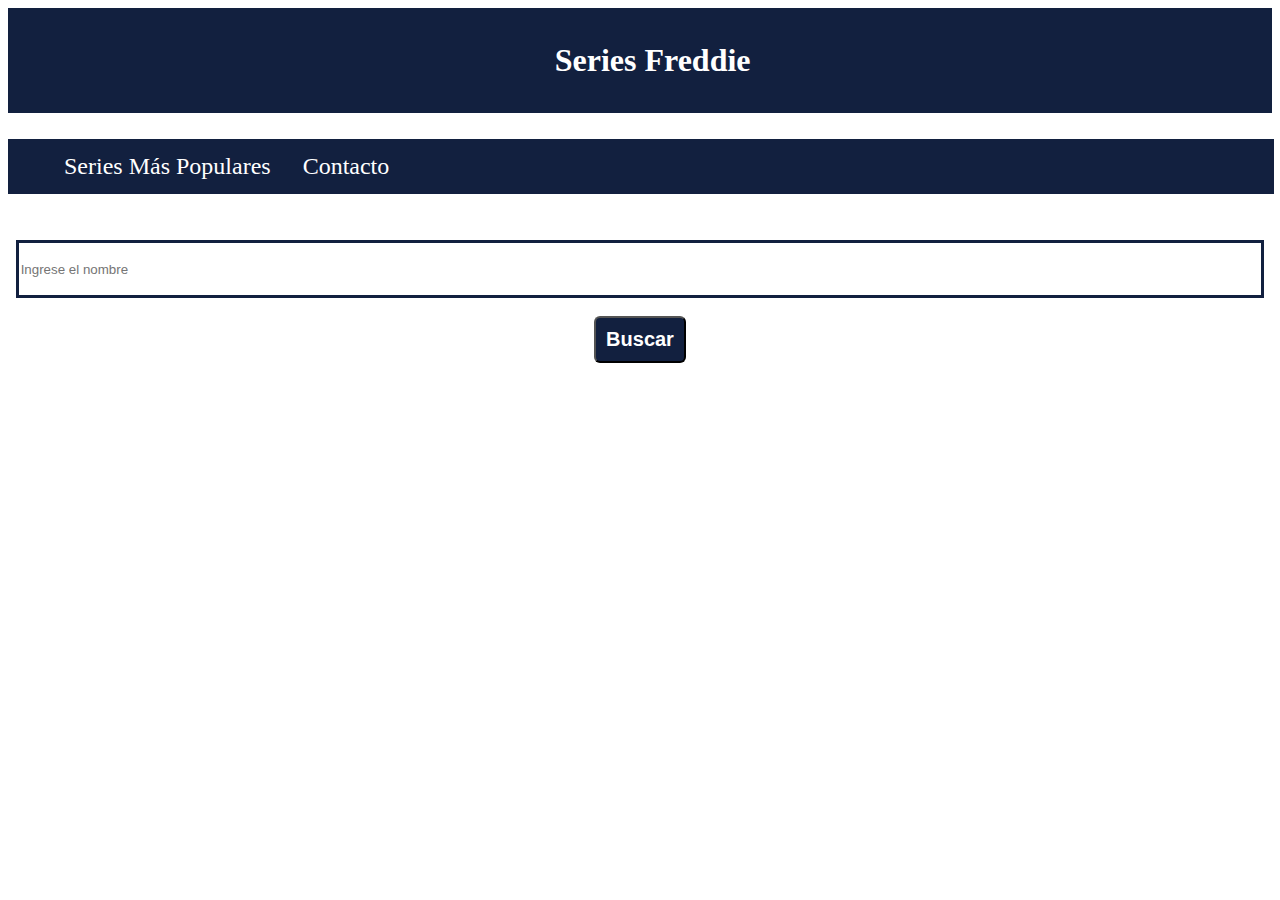
<file: index.html>
<!DOCTYPE html>
<html lang="es">
<head>
    <meta charset="UTF-8">
    <link rel="stylesheet" href="css/estilo.css">
    <meta name="viewport" content="width=device-width, minimum-scale=1.0, maximum-scale=1.0" />
    <link rel="stylesheet" href="css/grid-area.css">
    <link rel="stylesheet" href="css/estilos.css">
    <link rel="icon" type="image/png" href="https://www.episodate.com/favicon-32x32.png" sizes="32x32">  
    <script type="text/javascript" src="./js/funciones.js"></script>
    <script src="https://code.jquery.com/jquery-1.12.0.min.js"></script>
    <title>Series Freddie</title>
</head>
<body>
    <div class="contenedor">
        <div class="encabezado">
            <h1>Series Freddie</h1>
        </div>
        <div class="menu">
            <nav>
              <ul>
                <li><a href="mostPopular.html">Series Más Populares</a></li>
                <li><a href="contacto.html">Contacto</a></li>       
              </ul>

            </nav>
        </div>
        <div class="buscador">
            <p id="errorBusqueda"></p>
            <div id ='buscar' class="busqueda">
                <input id="busqueda" class="input" placeholder="Ingrese el nombre"> </input><br><br>
                <button type="submit" id="compartido" class="btn" type="button" onclick="buscarSeries(1)"> Buscar </button>
                <br>
                <div id="historial"></div>
           </div>

        </div>
        <div class="contenido">
            <div class="series">
                <p id="resultados"></p>   
            </div>
            <div id="paginado"></div>
        </div>
    </div>
    
</body>
</html>
</file>
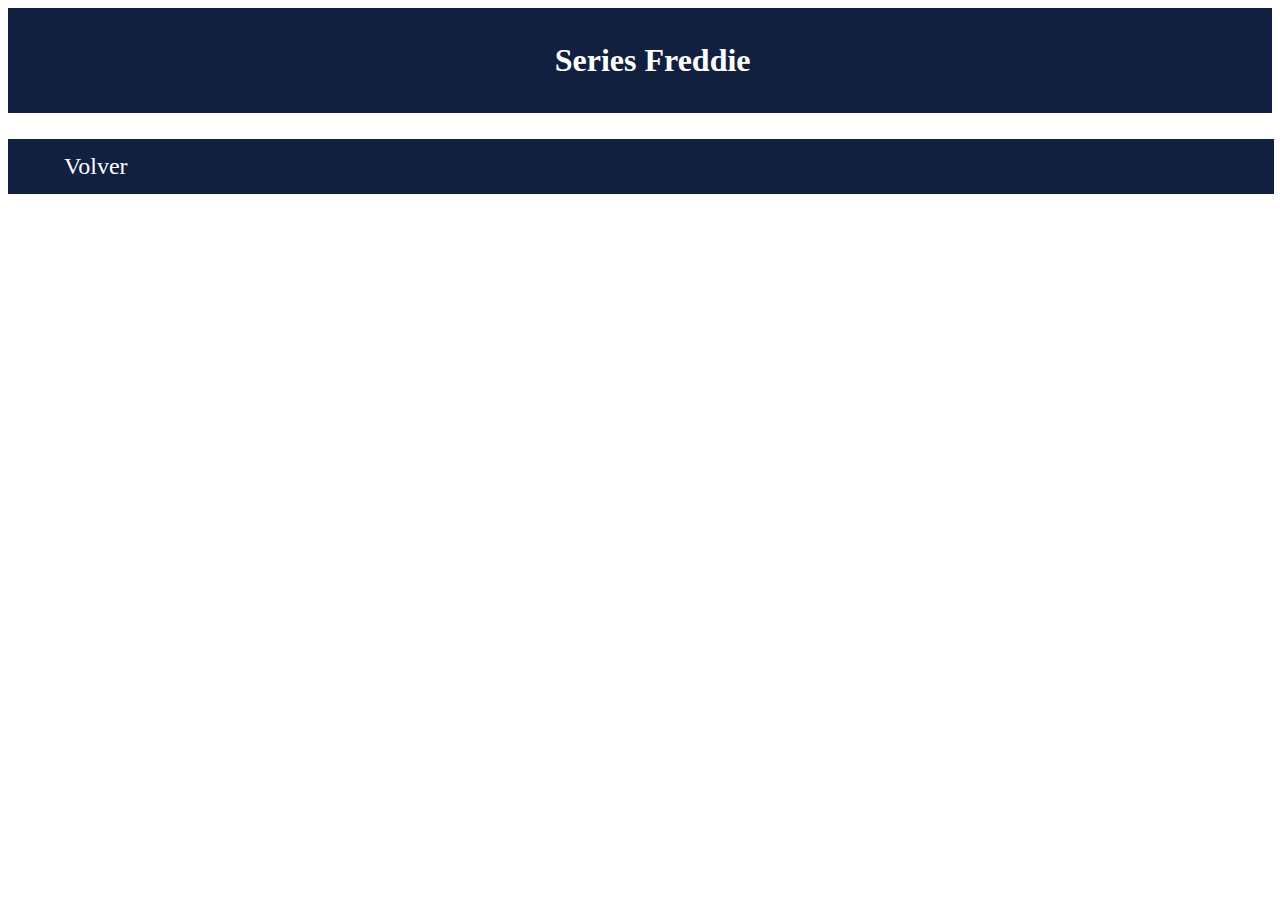
<file: compartir.html>
<!DOCTYPE html>
<html lang="es">
<head>
    <meta charset="UTF-8">
    <link rel="stylesheet" href="css/estilo.css">
    <meta name="viewport" content="width=device-width, minimum-scale=1.0, maximum-scale=1.0" />

    <link rel="stylesheet" href="css/grid-area.css">
    <link rel="stylesheet" href="css/estilos.css">
    <link rel="stylesheet" href="">
    <script type="text/javascript" src="./js/funciones.js"></script>
    <script src="https://code.jquery.com/jquery-1.12.0.min.js"></script>
    <title>Series Freddie</title>
    <script>
        $(document).ready(function(){
            compartir();
        })
    </script>
</head>
<body>
    <div class="contenedor">
        <div class="encabezado">
            <h1>Series Freddie</h1>
        </div>
        <div class="menu">
            <nav>
                <ul>
                    <li><li><a href="index.html">Volver</a></li></li>
                </ul>
            </nav>
        </div>
        <div class="contenido">
            <article id="formulario">
        
            </article>
            <div class="mail">
                <article id="enviarMail">
                
                </article>
            </div>

        </div>
    </div>

</body>
</html>
</file>
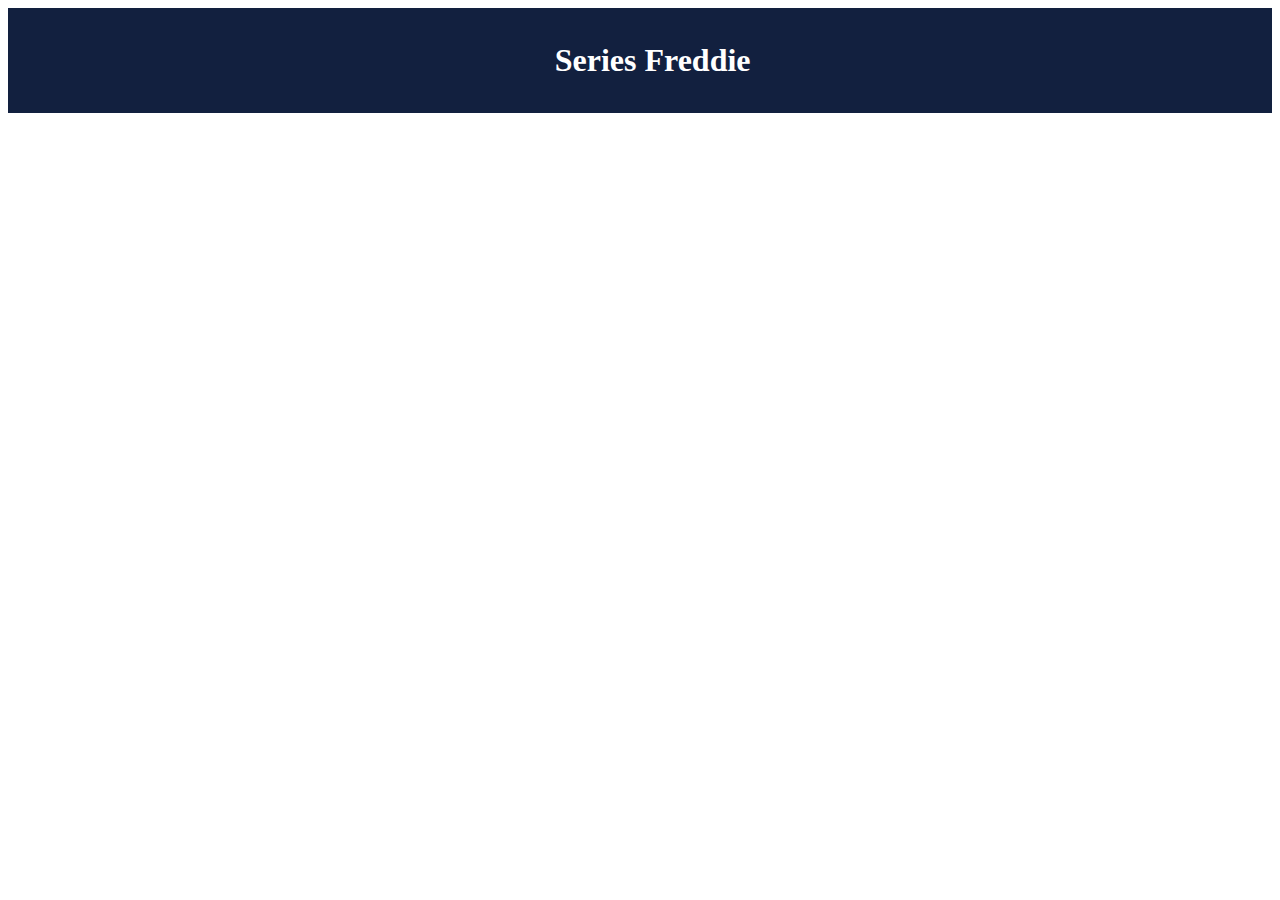
<file: enviarMail.html>
<!DOCTYPE html>
<html lang="es">
<head>
    <meta charset="UTF-8">
    
    <meta name="viewport" content="width=device-width, minimum-scale=1.0, maximum-scale=1.0" />
    <link rel="stylesheet" href="css/estilo.css">
    <link rel="stylesheet" href="css/grid-area.css">
    <link rel="stylesheet" href="css/estilos.css">
    <link rel="stylesheet" href="">
    <script type="text/javascript" src="./js/funciones.js"></script>
    <script src="https://code.jquery.com/jquery-1.12.0.min.js"></script>
    <title>Series Freddie</title>
    <script>
        $(document).ready(function(){
            enviar();
        })
    </script>
</head>
<body>
    <div class="contenedor">
        <div class="encabezado">
            <h1>Series Freddie</h1>
        </div>
        <div class="contenido">
            <div class="mail">
                <article id="enviarMail">
                </article>
        
            </div>
        </div> 
    </div>
    
      
</body>
</html>
</file>
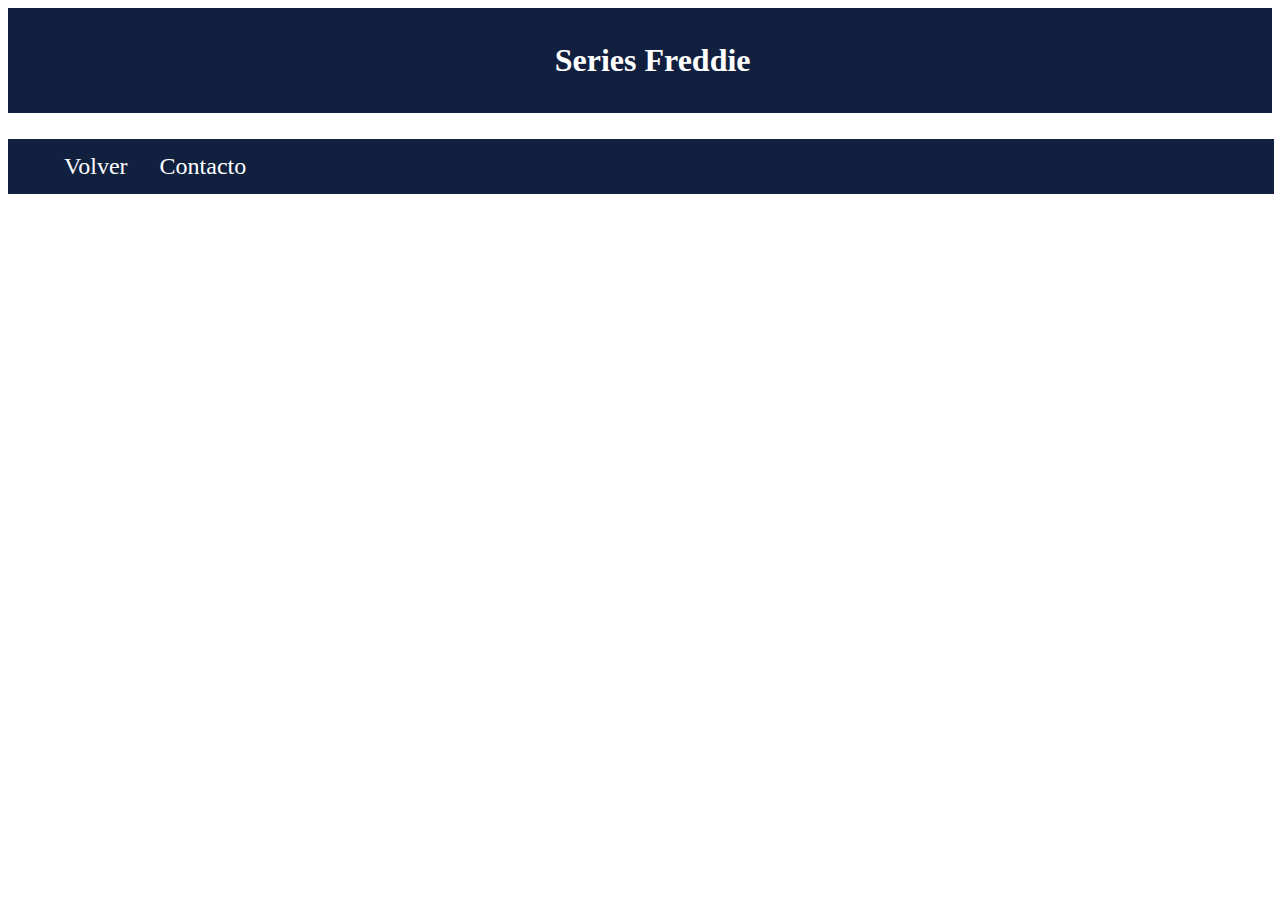
<file: mostPopular.html>
<!DOCTYPE html>
<html lang="es">
<head>
    <meta charset="UTF-8">
    <link rel="stylesheet" href="css/estilo.css">
    <meta name="viewport" content="width=device-width, minimum-scale=1.0, maximum-scale=1.0" />

    <link rel="stylesheet" href="css/grid-area.css">
    <link rel="stylesheet" href="css/estilos.css">
    <link rel="stylesheet" href="">
    <script type="text/javascript" src="./js/funciones.js"></script>
    <script src="https://code.jquery.com/jquery-1.12.0.min.js"></script>
    <title>Series Freddie</title>
    <script>
        $(document).ready(function(){
            popular();
        })
    </script>
</head>
<body>
    <div class="contenedor">
        <div class="encabezado">
            <h1>Series Freddie</h1>
        </div>
        <div class="menu">
            <nav>
                <ul>
                    <li><a href="index.html">Volver</a></li>
                    <li><a href="contacto.html">Contacto</a></li>  
                </ul>
            </nav>
        </div>
        <div class="contenido">
            <div class="series">
                <p id="mostPopular"></p>   
            </div>
        </div>
    </div>
    
    
    
    
    
    
</body>
</html>
</file>
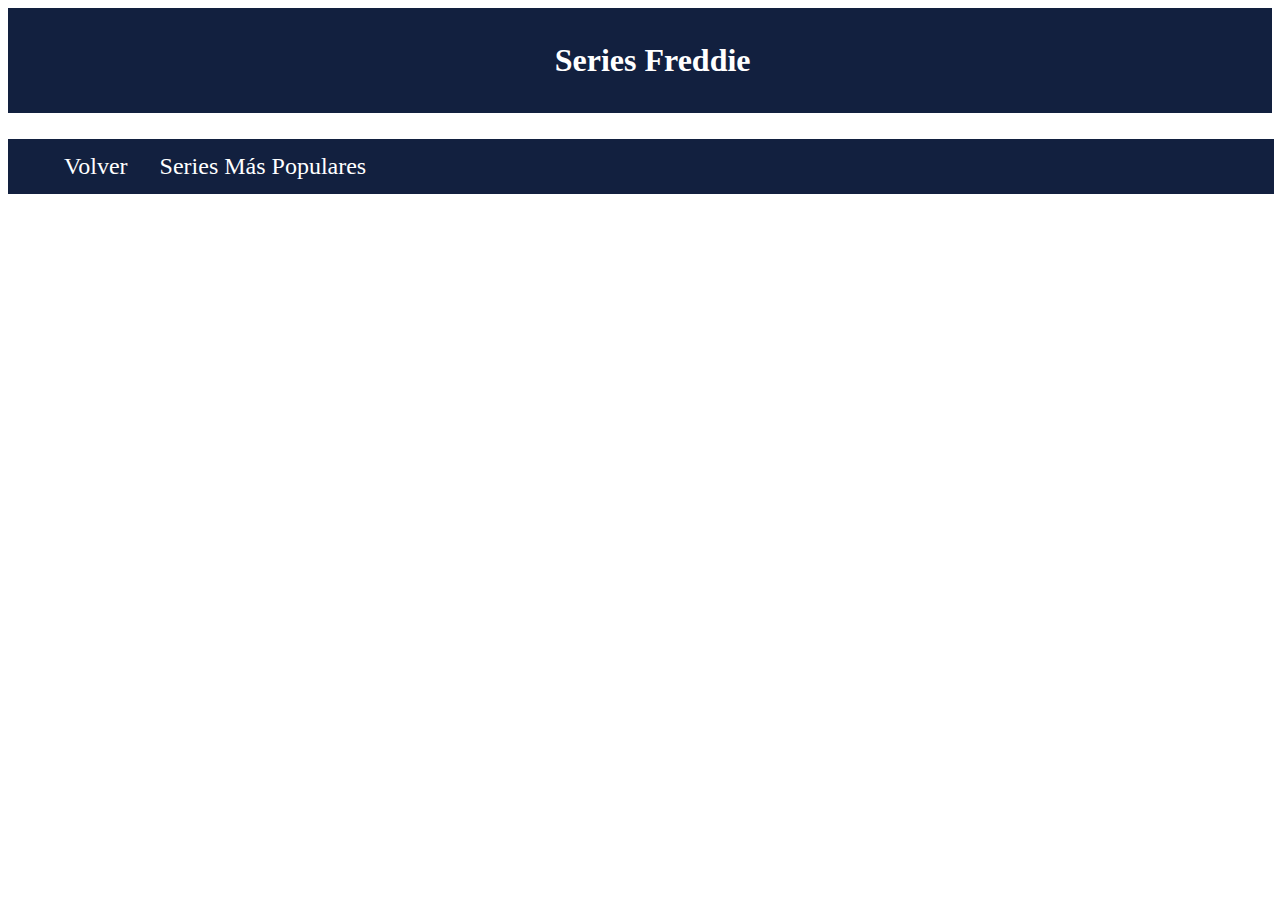
<file: resultados.html>
<!DOCTYPE html>
<html lang="es">
<head>
    <meta charset="UTF-8">
    <meta name="viewport" content="width=device-width, minimum-scale=1.0, maximum-scale=1.0" />
    <link rel="stylesheet" href="css/estilo.css">
    <link rel="stylesheet" href="css/grid-area.css">
    <link rel="stylesheet" href="css/estilos.css">
    <script type="text/javascript" src="./js/funciones.js"></script>
    <script src="https://code.jquery.com/jquery-1.12.0.min.js"></script>
    <title>Series Freddie</title>
    <script>
        $(document).ready(function(){
            mostrarSerie();
        })
    </script>
</head>
<body>
    <div class="contenedor">
        <div class="encabezado">
            <h1>Series Freddie</h1>
        </div>
        <div class="menu">
            <nav>
              <ul>
                <li><a href="index.html">Volver</a></li> 
                <li><a href="mostPopular.html">Series Más Populares</a></li>
                      
              </ul>
            </nav>
        </div>
        <div class="contenido">
            <div class="series">
                <article id="verSerie"></article>
            </div>

        </div>
    </div>
    

</body>
</html>
</file>
<file: css/estilo.css>
/*Encabezado*/
.encabezado{
  padding-top: 1%;
  padding-left: 2%;
  padding-bottom: 1%;
  background-color: #12203f;
  text-align: center;
  font-family: 'Lobster', cursive;
  color: white;
}

/*Fin de encabezado*/

/*menu*/
.menu{
  width: 100%;
  font-family:'Lobster', cursive;
  color: white;
  padding-right: 5%;
}

.menu li{
  display: inline;
  margin: 0 10px 0 0;/*espacio entre opciones del menú*/
}
ul {
  display:inline-block;
  width: 97%;
  overflow: hidden;
  background-color:#12203f;
}
    
li a {
  float: left;
  display: block;
  padding: 14px 16px;
  text-decoration: none;
  font-size: x-large;
}
    
li a:hover {
  background-color: white;
  color: #12203f;
  }
/*fin de menu*/

/*banner*/
.banner{
  position: relative;
  display: inline-block;
  text-align: center;
  width: 100%;
  color:#12203f;
}
.banner img{
  width:100%;    
}

.banner p{
  font-size: x-large;
  
}

 /*fin de banner*/

#map { 
width: 100%;
height: 580px;
box-shadow: 5px 5px 5px #888;
}


.centrado{
position: absolute;
top: 0%;
left: 50%;
transform: translate(-50%, -50%);
}

a:link, a:visited, a:active 
{
text-decoration: none;
color:white;
}

.mapa
{
align-content: center;
text-align: center;
font-size: 1.7em;
margin-top: 5px;
margin-top: 5px;
}
.mostrar{
font-size: 30%;
align-content: center;   
}

.card{
align-content: center;
color: white;
border-radius: 4px;
box-shadow: 0px 1px 5px rgba(0,0,0,0.75);
background-color: #12203f;
}
.mapa .card h1{
margin-top: 10%;
}
.mostrar .mapa .card{
font-size: x-large;
}

h1{
text-align: center;
}
 
  #resultados{
    display: flex;
    justify-content: center;
    align-content: center;
    width: 100%;
    flex-wrap: wrap
  }
  #mostPopular{
    display: flex;
    justify-content: center;
    align-content: center;
    width: 100%;
    flex-wrap: wrap
  }

.series #verSerie img{
    width: 80%;
    height: 45%;
    
  }
 
  
  .mail #enviarMail a{
   color:black;
  }
   #verSerie h1{
    font-size: xx-large;
  }
  
  .series #verSerie span{
      font-size: x-large;
  }
  .series #verSerie a{
      color: black;
  }
  .botonimagen{ /*las imagenes que aparecen en el index y en mas populares*/
      display: block;
      margin: auto;
      border-radius: 10%;
      width: 200px;
      height: 200px; 
      border: solid #12203f;
  }
  
  .serie{
    align-items: center;
    text-align: center;
    align-content: center;
    width: 100%;
    font-size: 70%;
    background-color: #f2f2f2
  }
  #formulario{
      width: 100%;
  }
  

 
.pagination {
  display: inline-block;
}

.pagination a {
  color: black;
  float: left;
  padding: 8px 16px;
  text-decoration: none;
  transition: background-color .3s;
}

.pagination a.active {
  background-color: #12203f;
  color: white;
}

.pagination a:hover:not(.active)
 {background-color: #ddd;}

#paginado {
  text-align: center;
}
  
input[type=text]{
  width: 80%;
  padding: 12px 20px;
  margin: 8px 0;
  display: inline-block;
  border: 1px solid #ccc;
  border-radius: 4px;
  box-sizing: border-box;
}

input[type=button] {
  width: 80%;
  background-color: #12203f;
  color: white;
  padding: 14px 20px;
  margin: 8px 0;
  border: none;
  border-radius: 4px;
  cursor: pointer;
}

input[type=button]:hover {
  background-color: #0a4360;
}

div #formularioCompartir {
  border-radius: 5px;
  background-color: #f2f2f2;
  padding: 20px;
}
#compartido {
    
    text-decoration: none;
    padding: 10px;
    font-weight: 600;
    font-size: 20px;
    color: #ffffff;
    background-color: #12203f;
    border-radius: 6px;
    
}
#compartido:hover {
  background-color: white;
  color: #12203f;
}
#errorEmail {
  color: red;
}
#errorEmail2{
  color: red;
}
#errorEmail3{
  color: red;
}

body{
  background: white;
  color: black;
  font-family: 'Roboto', sans-serif;
}

.contenedor{
  max-width: 100%;
  margin: auto;
  font-size: 100%;
  text-align: center;
}

.video-responsive {
  position: relative;
  padding-bottom: 56.25%; /* 16/9 ratio */
  padding-top: 30px; /* IE6 workaround*/
  height: 0;
  overflow: hidden;
  }
  
  .video-responsive iframe,
  .video-responsive object,
  .video-responsive embed {
  position: absolute;
  top: 0;
  left: 0;
  width: 100%;
  height: 100%;
  }

#texto{
  color:black;
}
span{
  color:#f2f2f2;
}
#compartido2 {
    
    text-decoration: none;
    padding: 10px;
    font-weight: 600;
    width: 200px;
    font-size: 20px;
    color: #ffffff;
    background-color: #12203f;
    border-radius: 6px;
    
}
#compartido2:hover {
  background-color: white;
  color: #12203f;
}
</file>
<file: css/grid-area.css>
.contenedor h1{
    font-size: xx-large;
}
.contenedor{
    display: grid;
    grid-gap: 10px; 
    grid-template-columns: 1fr; /*3 columnas iguales*/
    grid-template-rows: repeat(4,auto);/*4 columnas de tamaño automatico*/
    grid-template-areas: "encabezado"
                          "menu"
                          "buscador"
                         "contenido ";
}

.contenedor .encabezado{
    grid-area: encabezado;}
.contenedor .menu{
    grid-area: menu;}
.contenedor .contenido{
    grid-area: contenido;}
.contenedor .buscador{
    grid-area: buscador;}

#buscar #busqueda {
    width: 98%; 
    height: 50px;
    border: solid #12203f; 
     
  }
  #buscar #buscar{
      width: 98%;
      height: 50px;
      border: solid #12203f;
  }
  .botonhistorial{
    
    border: solid #12203f;
  }
  .serie{
      width: 100%;
  }

  .contenido .series #verSerie {

     width: 100%;
  }
  .contenido .series #verSerie .serie{

    width: 100%;
 }
/* Dispositivos medianos (tabletas horizontales, 768 px y más) */
@media only screen and (min-width: 768px) {
    .contenedor{
        
        display: grid;
        /*grid-gap: 10px; bordes interiores*/
        grid-template-columns: 1fr,1fr; /* columnas iguales*/
        grid-template-rows: repeat(4,auto);/*4 columnas de tamaño automatico*/
        grid-template-areas: "encabezado encabezado"
                             "menu menu"
                             "buscador buscador"
                             "contenido contenido ";
    }
    
      article{
        width: 50%;
    }
    .serie{
        width: 50%;
    }

}

/* Dispositivos grandes (computadoras portátiles / computadoras de escritorio, 992 px y más) */
@media only screen and (min-width: 1024px) {
    .contenedor{
        
        display: grid;
        /*grid-gap: 10px; bordes interiores*/
        grid-template-columns: 1fr,1fr,1fr; /* columnas iguales*/
        grid-template-rows: repeat(4,auto);/*4 columnas de tamaño automatico*/
        grid-template-areas: "encabezado encabezado encabezado"
                              "menu menu menu"
                              "buscador buscador buscador"
                             "contenido contenido contenido";
    }
   
    .serie{
        width: 33%;
        font-size: 70%;  
    }
}

/* Dispositivos extra grandes (laptops y computadoras de escritorio grandes, 1200px y superiores) */
@media only screen and (min-width: 1200px) {
    .contenedor{
        
        display: grid;
        /*grid-gap: 10px; bordes interiores*/
        grid-template-columns: 1fr,1fr,1fr,1fr; /* columnas iguales*/
        grid-template-rows: repeat(4,auto);/*4 columnas de tamaño automatico*/
        grid-template-areas: "encabezado encabezado encabezado encabezado"
                             "menu menu menu menu"
                             "buscador buscador buscador buscador"
                             "contenido contenido contenido contenido ";
    }
    article{
        width: 25%;
    }
    .serie{
        width: 25%;
        font-size: 70%;  
        
      }
}
</file>
<file: css/estilos.css>
body{
    background: white;
    color: black;
    font-family: 'Roboto', sans-serif;
}
.encabezado p{
    font-size: 50px;
    text-align: center;   
}
.contenedor{
    max-width: 100%;
    margin: auto;
    font-size: 100%;
    text-align: center;
}
</file>
